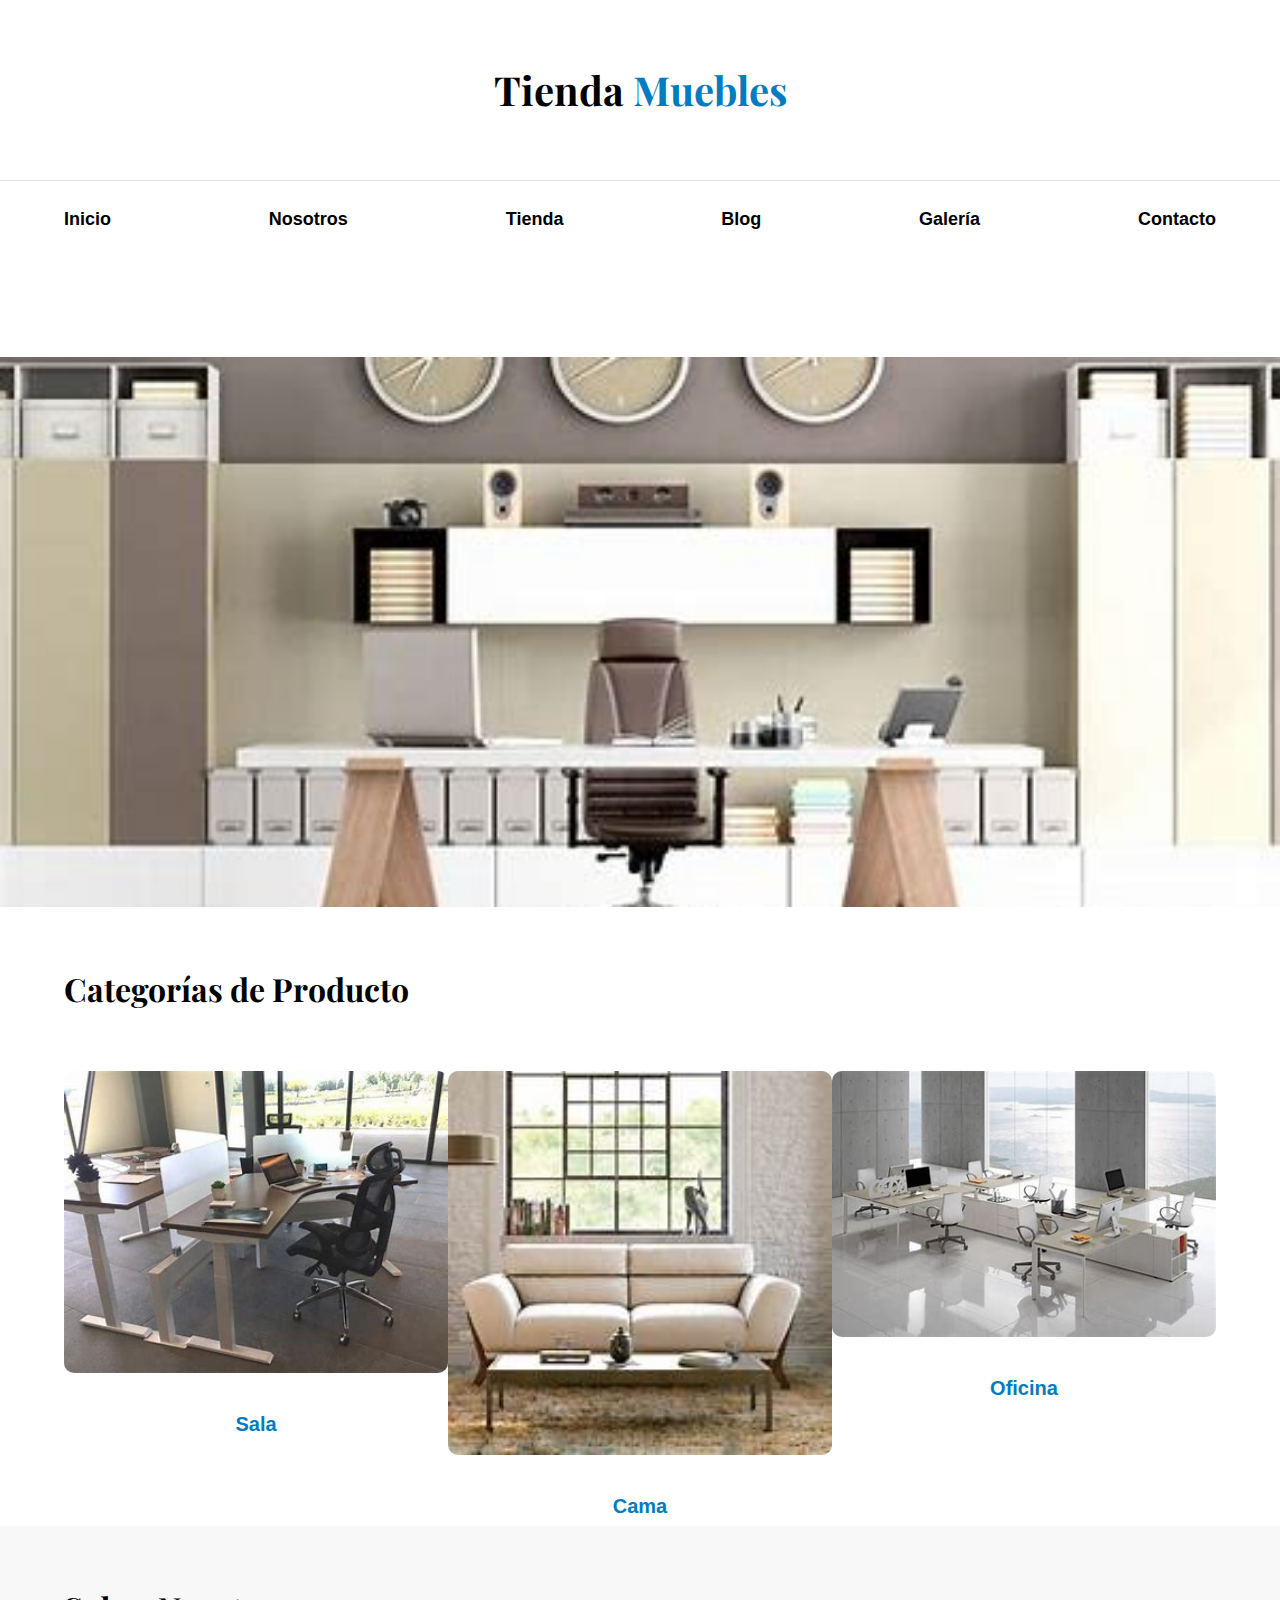
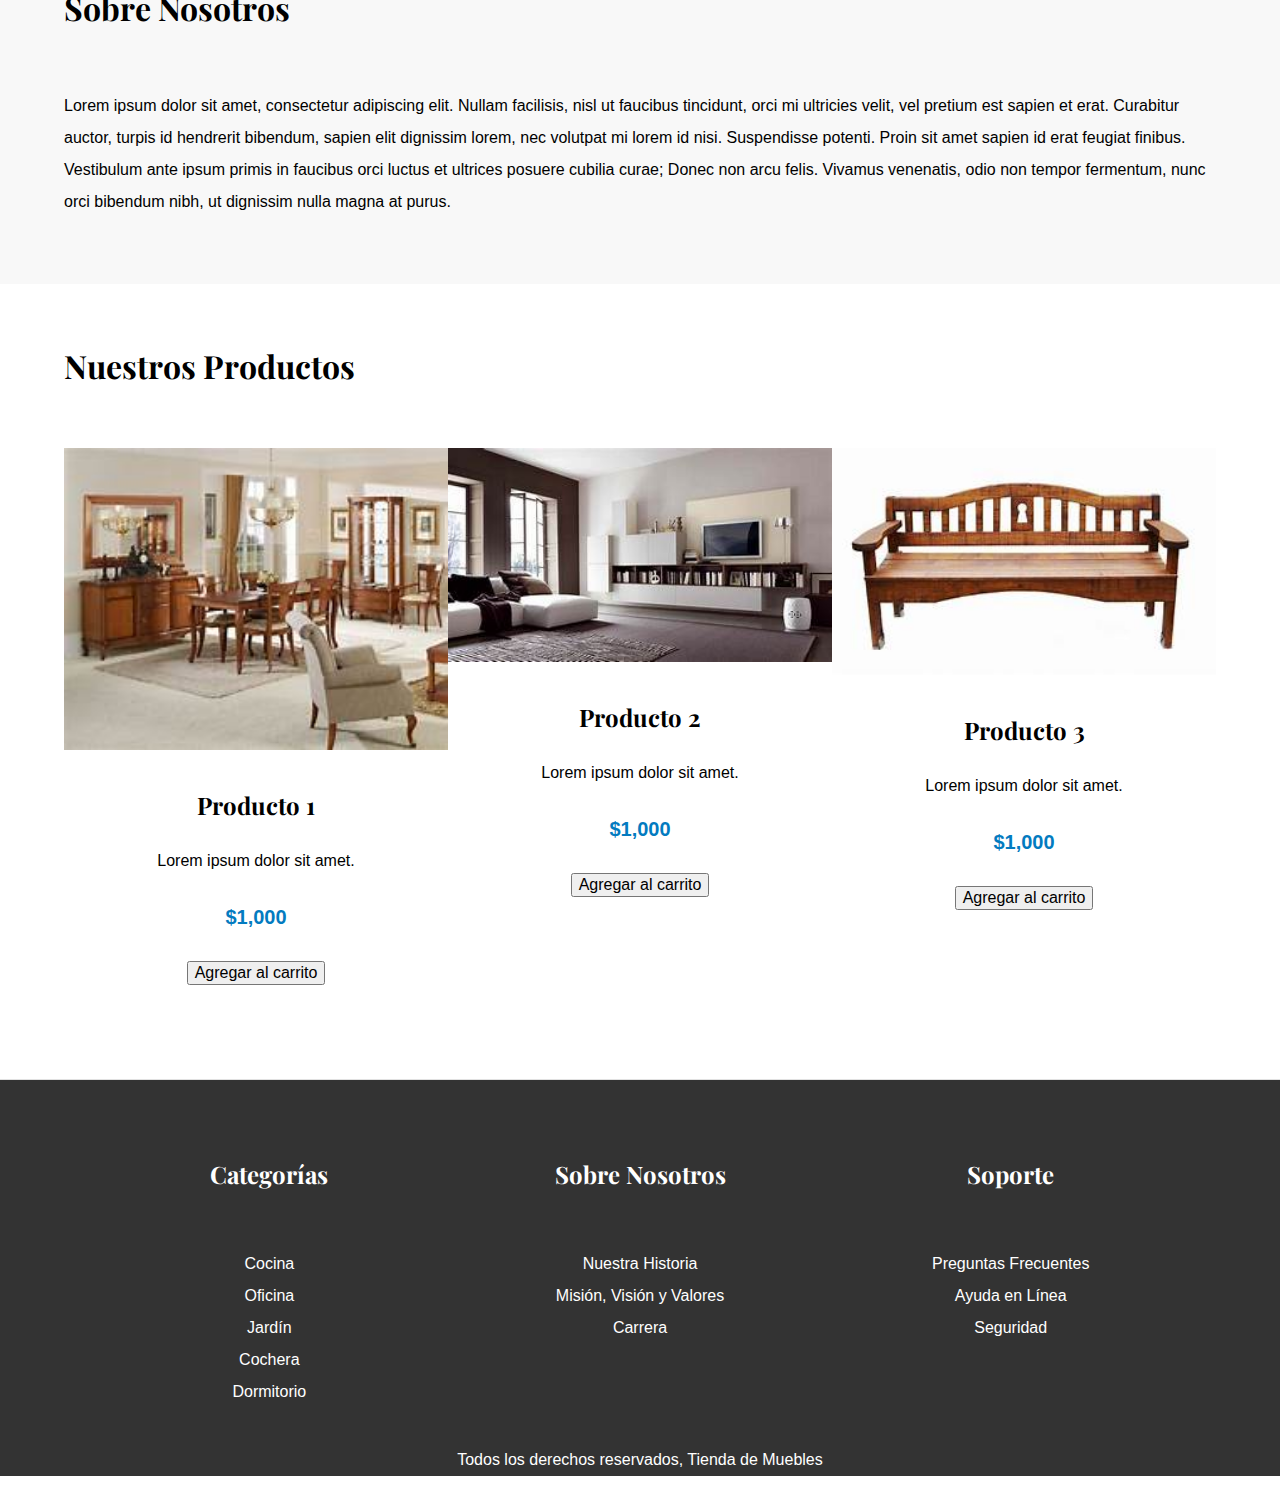
<file: index.html>
<!DOCTYPE html>
<html lang="es">
<head>
    <meta charset="UTF-8">
    <meta name="viewport" content="width=device-width, initial-scale=1.0">
    <title>Tienda de Muebles</title>
    <link rel="stylesheet" href="normalize.css">
    <link rel="preconnect" href="https://fonts.gstatic.com" crossorigin>
    <link href="https://fonts.googleapis.com/css2?family=Playfair+Display::wght@400;7wght@700&family=Ralewa00;900&display=swap" rel="stylesheet">
    <link rel="stylesheet" href="app.css">
</head>
<body>
    <header>
        <h1 class="nombre-sitio">Tienda <span>Muebles</span></h1>
    </header>

    <div class="contenedor-navegacion"> 
        <nav class="nav-principal contenedor">
            <a href="inicio.html">Inicio</a>
            <a href="nosotros.html">Nosotros</a>  
            <a href="tienda.html">Tienda</a>
            <a href="blog.html">Blog</a>
            <a href="galeria.html">Galería</a> 
            <a href="contacto.html">Contacto</a>  
        </nav>
    </div>
  
     <main class="contenido-principal contenedor">
     <h2></h2>
    
    </main>

    <div class="hero"></div>

    <section class="contenedor categorias">
        <h2 class="text-center">Categorías de Producto</h2>
        <div class="listado-categorias">
            <div class="categoria">
                <img src="producto 9.jpeg" alt="Categoría Sala">
                <a href="#">Sala</a>
            </div>
            <div class="categoria">
                <img src="producto 11.jpeg" alt="Categoría Cama">
                <a href="#">Cama</a>
            </div>
            <div class="categoria">
                <img src="producto 10.jpeg" alt="Categoría Oficina">
                <a href="#">Oficina</a>
            </div>
        </div>
    </section>

    <section class="sobre-nosotros">
        <div class="contenedor sobre-nosotros-grid">
            <div class="texto-nosotros"> 
                <h2>Sobre Nosotros</h2>
                <p>Lorem ipsum dolor sit amet, consectetur adipiscing elit. Nullam facilisis, nisl ut faucibus tincidunt, orci mi ultricies velit, vel pretium est sapien et erat. Curabitur auctor, turpis id hendrerit bibendum, sapien elit dignissim lorem, nec volutpat mi lorem id nisi. Suspendisse potenti. Proin sit amet sapien id erat feugiat finibus. Vestibulum ante ipsum primis in faucibus orci luctus et ultrices posuere cubilia curae; Donec non arcu felis. Vivamus venenatis, odio non tempor fermentum, nunc orci bibendum nibh, ut dignissim nulla magna at purus.</p>

         </div>
        </div>
    </section>

    <main class="contenido-principal contenedor">
        <h2 class="text-center">Nuestros Productos</h2>
        <div class="listado-productos">
            <div class="producto">
                <img src="producto 1.jpeg" alt="Producto 1">
                <div class="texto-producto">
                    <h3>Producto 1</h3>
                    <p>Lorem ipsum dolor sit amet.</p>
                    <p class="precio">$1,000</p>
                    <button type="button">Agregar al carrito</button>
                </div>
            </div>
            <div class="producto">
                <img src="producto 2.jpeg" alt="Producto 2">
                <div class="texto-producto">
                    <h3>Producto 2</h3>
                    <p>Lorem ipsum dolor sit amet.</p>
                    <p class="precio">$1,000</p>
                    <button type="button">Agregar al carrito</button>
                </div>
            </div>
            <div class="producto">
                <img src="producto 3.jpeg" alt="Producto 3">
                <div class="texto-producto">
                    <h3>Producto 3</h3>
                    <p>Lorem ipsum dolor sit amet.</p>
                    <p class="precio">$1,000</p>
                    <button type="button">Agregar al carrito</button>
                   </main>

           <footer class="site-footer">
           <div class="grid-footer contenedor">
            <div>
                <h3>Categorías</h3>
                <nav class="nav-footer">
                    <a href="#">Cocina</a>
                    <a href="#">Oficina</a>
                    <a href="#">Jardín</a>
                    <a href="#">Cochera</a>
                    <a href="#">Dormitorio</a>
                </nav> 
            </div>
            <div>
                <h3>Sobre Nosotros</h3>
                <nav class="nav-footer">
                    <a href="#">Nuestra Historia</a>
                    <a href="#">Misión, Visión y Valores</a>
                    <a href="#">Carrera</a>
                </nav> 
            </div>
            <div>
                <h3>Soporte</h3>
                <nav class="nav-footer">
                    <a href="#">Preguntas Frecuentes</a>
                    <a href="#">Ayuda en Línea</a>
                    <a href="#">Seguridad</a>
                </nav> 
            
            
                </nav> 
            </div>
        </div>
        <p>Todos los derechos reservados, Tienda de Muebles</p>
    </footer>
</body>
</html>
</file>
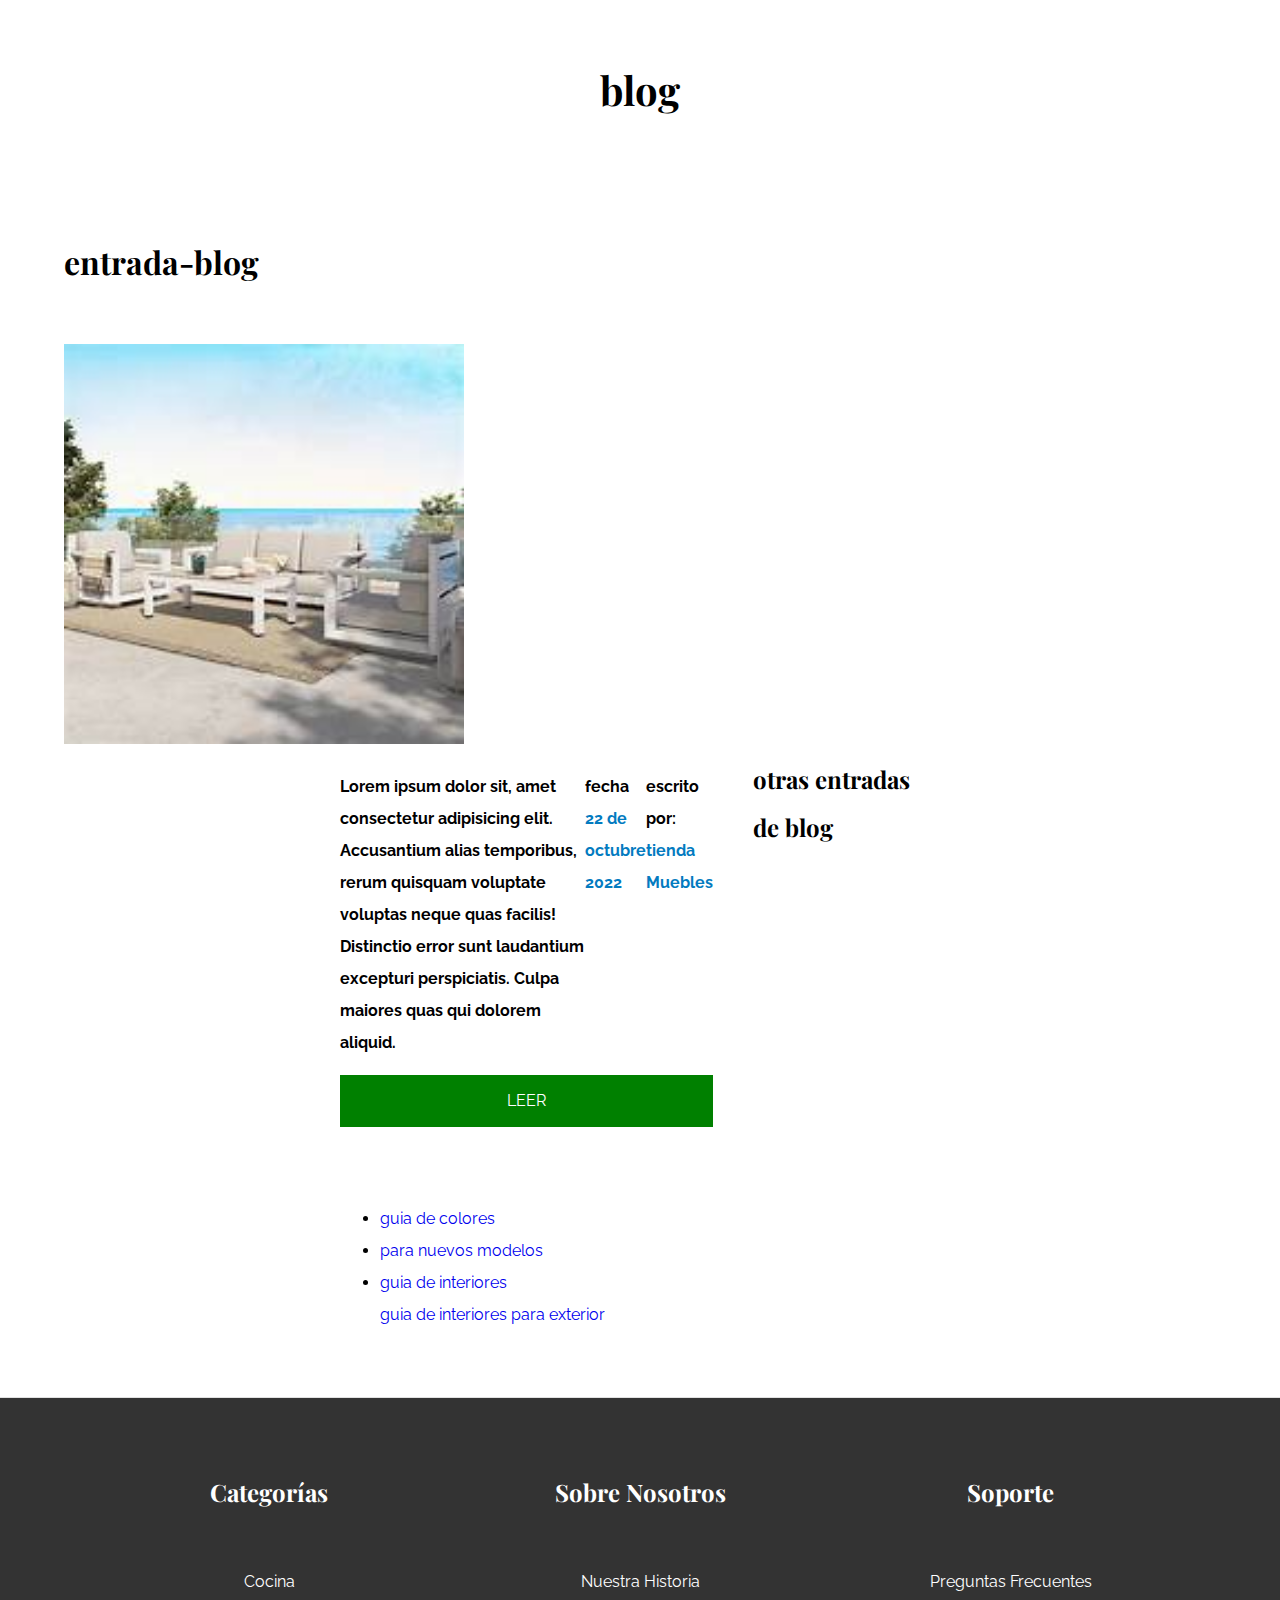
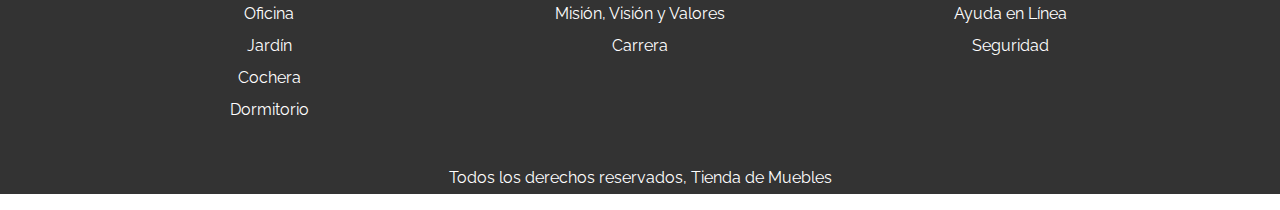
<file: blog.html>
<!DOCTYPE html>
<html lang="es">
<head>
    <meta charset="UTF-8">
    <meta name="viewport" content="width=device-width, initial-scale=1.0">
    <title>ecommerce-nosotros</title>
    <link rel="stylesheet" href="normalize.css">
    <link rel="preconnect" href="https://fonts.gstatic.com" crossorigin>
    <link href="https://fonts.googleapis.com/css2?family=Playfair+Display:wght@700&family=Raleway:wght@400;700;900&display=swap" rel="stylesheet">
    <link rel="stylesheet" href="app.css">
</head>
<body>
    <header>
        <h1 class="nombre-sitio"> blog</h1>
    </header>

     
    </section>

    <main class="contenido-principal contenedor">
        <h2 class="text-center">entrada-blog</h2>
      <img src="mueble de lujo.jpeg" alt="">
      <div class="blog">
      <section class="contenedor-blog">
     <article class="entrada">
 
     
     <div class="entrada-meta">
     
     <p>Lorem ipsum dolor sit, amet consectetur adipisicing elit. Accusantium alias temporibus, rerum quisquam voluptate voluptas neque quas facilis! Distinctio error sunt laudantium excepturi perspiciatis. Culpa maiores quas qui dolorem aliquid.</p>


     <p>fecha <span>22 de octubre 2022</span></p>
     <p>escrito por: <span>tienda Muebles</span></p>
    </div>
    
    <a href="entrada.html" class="btn max-with-300"> leer</a>

    </article>
    
     <aside>
      <h3>otras entradas de blog</h3>
     </aside>
      
     <ul>
      <li>
        <a href="entrada.html">guia de colores</a>
      </li>
      <li>
        <a href="entrada.html">para nuevos modelos</a>
    </li>
      <li>
        <a href="entrada.html">guia de interiores</a>
    </li>
    
    </li>  
    <a href="entrada.html">guia de interiores para exterior</a>
    </li>

</ul>
    
    </section>
        </main>


           <footer class="site-footer">
           <div class="grid-footer contenedor">
            <div>
                <h3>Categorías</h3>
                <nav class="nav-footer">
                    <a href="#">Cocina</a>
                    <a href="#">Oficina</a>
                    <a href="#">Jardín</a>
                    <a href="#">Cochera</a>
                    <a href="#">Dormitorio</a>
                </nav> 
            </div>
            <div>
             
              
              
              
                <h3>Sobre Nosotros</h3>
                <nav class="nav-footer">
                    <a href="#">Nuestra Historia</a>
                    <a href="#">Misión, Visión y Valores</a>
                    <a href="#">Carrera</a>
                </nav> 
            </div>
            <div>
                <h3>Soporte</h3>
                <nav class="nav-footer">
                    <a href="#">Preguntas Frecuentes</a>
                    <a href="#">Ayuda en Línea</a>
                    <a href="#">Seguridad</a>
                </nav> 
            </div>
        </div>
        <p>Todos los derechos reservados, Tienda de Muebles</p>
    </footer>
</body>
</html>
</file>
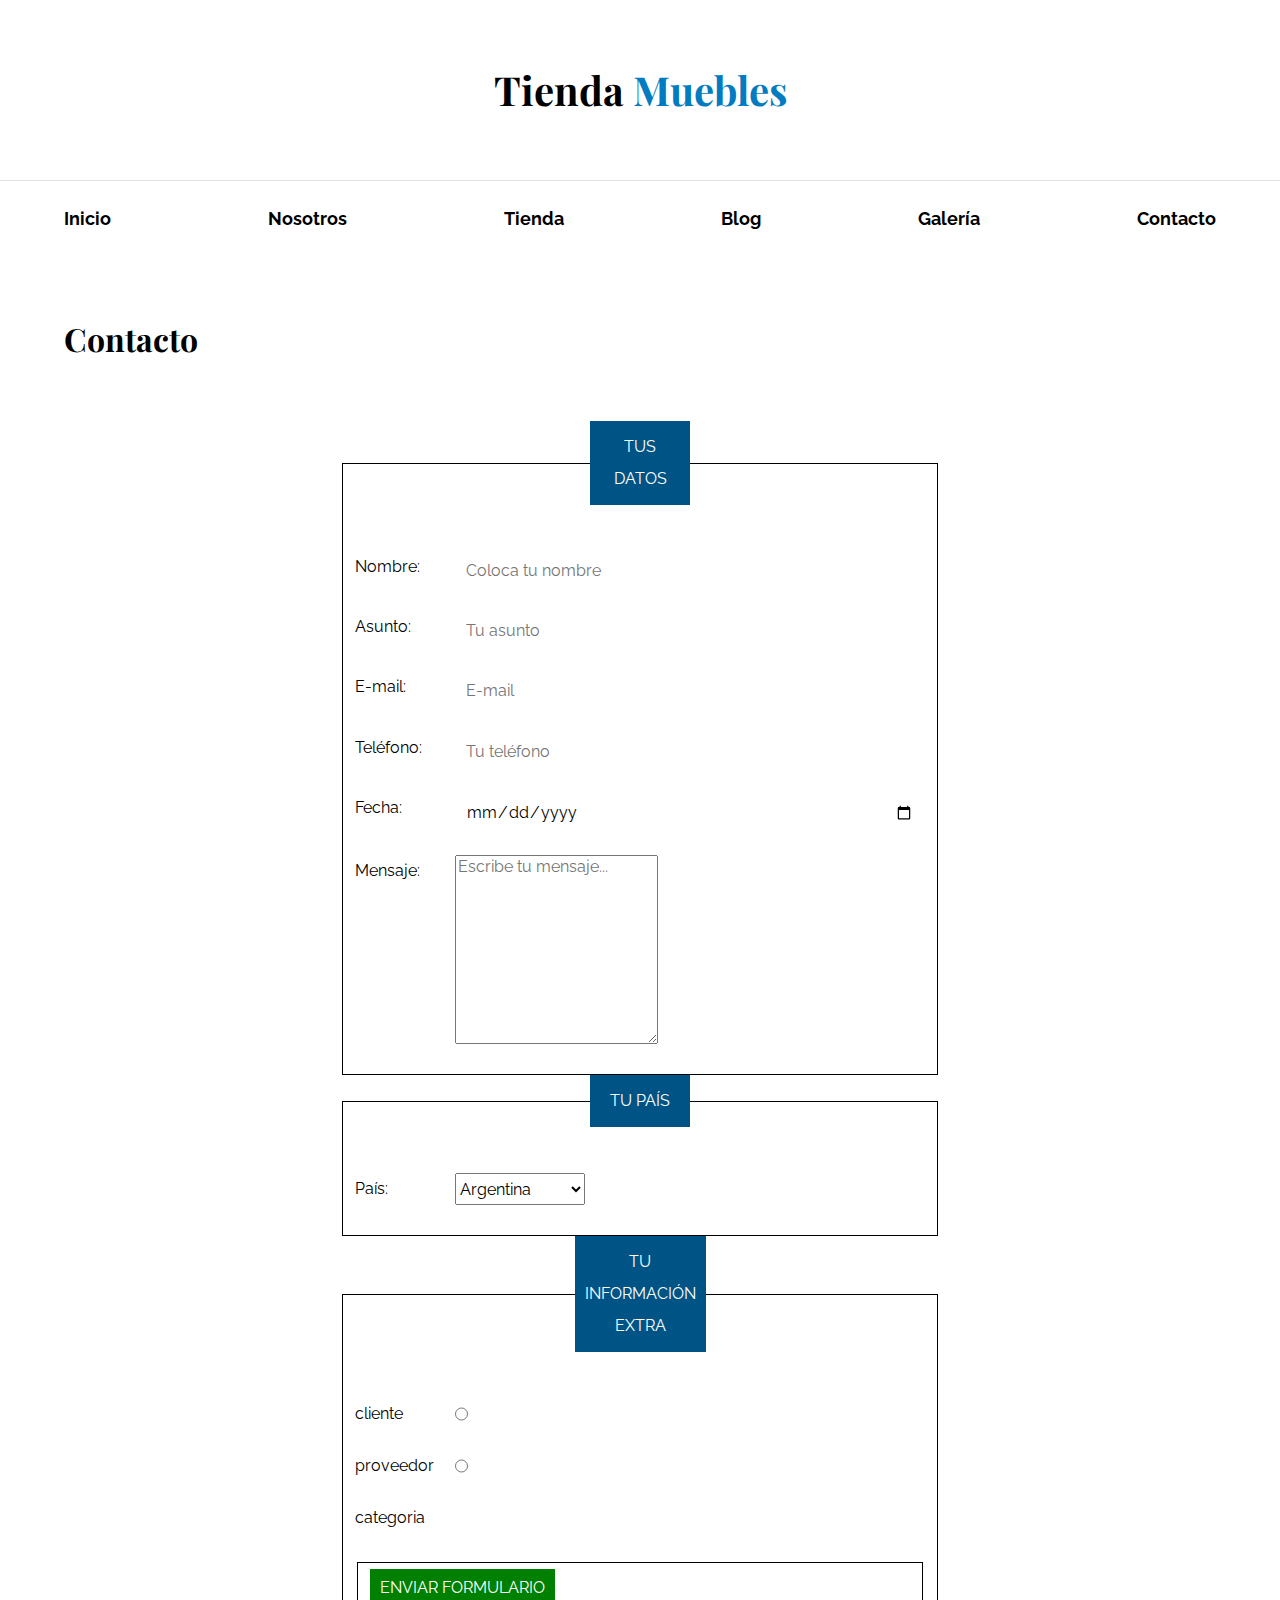
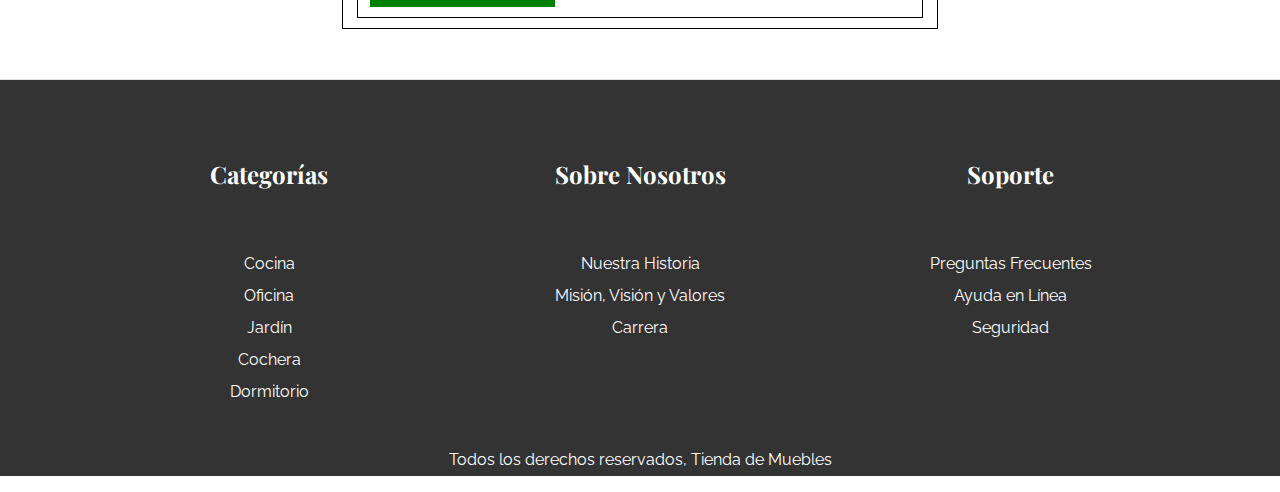
<file: contacto.html>
<!DOCTYPE html>
<html lang="es">
<head>
    <meta charset="UTF-8">
    <meta name="viewport" content="width=device-width, initial-scale=1.0">
    <title>Tienda de Muebles</title>
    <link rel="stylesheet" href="normalize.css">
    <link rel="preconnect" href="https://fonts.gstatic.com" crossorigin>
    <link href="https://fonts.googleapis.com/css2?family=Playfair+Display:wght@700&family=Raleway:wght@400;700;900&display=swap" rel="stylesheet">
    <link rel="stylesheet" href="app.css">
</head>
<body>
    <header>
        <h1 class="nombre-sitio">Tienda <span>Muebles</span></h1>
    </header>

    <div class="contenedor-navegacion"> 
        <nav class="nav-principal contenedor">
            <a href="inicio.html">Inicio</a>
            <a href="nosotros.html">Nosotros</a>  
            <a href="tienda.html">Tienda</a>
            <a href="blog.html">Blog</a>
            <a href="galeria.html">Galería</a> 
            <a href="contacto.html">Contacto</a>  
        </nav>
    </div>
  
    <main class="contenido-principal contenedor">
    <h2 class="text-center">Contacto</h2>
    <form class="formulario">
      <fieldset>
        <legend>Tus datos</legend>
  
        <div class="campo">
          <label for="nombre">Nombre:</label>
          <input class="input" id="nombre" type="text" placeholder="Coloca tu nombre" required>
        </div>
  
        <div class="campo">
          <label for="asunto">Asunto:</label>
          <input id="asunto" type="text" placeholder="Tu asunto" required>
        </div>
  
        <div class="campo">
          <label for="email">E-mail:</label>
          <input id="email" type="email" placeholder="E-mail">
        </div>
  
        <div class="campo">
          <label for="telefono">Teléfono:</label>
          <input id="telefono" type="tel" placeholder="Tu teléfono">
        </div>
  
        <div class="campo">
          <label for="fecha">Fecha:</label>
          <input id="fecha" type="date">
        </div>
  
        <div class="campo">
          <label for="mensaje">Mensaje:</label>
          <textarea id="mensaje" rows="10" cols="20" placeholder="Escribe tu mensaje..."></textarea>
        </div>
      </fieldset>
  
      <fieldset>
        <legend>Tu país</legend>
        <div class="campo">
          <label for="pais">País:</label>
          <select id="pais">
            <option disabled>-- Selección --</option>
            <option>México</option>
            <option>Uruguay</option>
            <option selected>Argentina</option>
            <option>España</option>
            <option>Colombia</option>
            <option>Perú</option>
            <option>Chile</option>
          </select>
        </div>
      </fieldset>
  
      <fieldset>
        <legend>Tu información extra</legend>
        <div class="campo">
      <label for="cliente">cliente</label>
     <input id="cliente"  type="radio" name="tipo">
        </div>
      
        <div class="campo">
            <label for="proveedor">proveedor</label>
           <input id="proveedor"  type="radio" name="tipo">
              </div>
     
     <div class="campo">

     <label for="categoria">categoria</label>
     <input list="categorias"  name="categoria">
     <datalist id="categoria">
     <option value="cocina">
     <option value="exterior">
     <option value="recamaras">
     <option value="oficina">
    <option value="television">
    </datalist>
     </div>
      <fieldset>
      <input class="btn" type="submit" 
      value="enviar formulario">
    </form>
    </main>
  

    <footer class="site-footer">
        <div class="grid-footer contenedor">
         <div>
             <h3>Categorías</h3>
             <nav class="nav-footer">
                 <a href="#">Cocina</a>
                 <a href="#">Oficina</a>
                 <a href="#">Jardín</a>
                 <a href="#">Cochera</a>
                 <a href="#">Dormitorio</a>
             </nav> 
         </div>
         <div>
          
           
           
           
             <h3>Sobre Nosotros</h3>
             <nav class="nav-footer">
                 <a href="#">Nuestra Historia</a>
                 <a href="#">Misión, Visión y Valores</a>
                 <a href="#">Carrera</a>
             </nav> 
         </div>
         <div>
             <h3>Soporte</h3>
             <nav class="nav-footer">
                 <a href="#">Preguntas Frecuentes</a>
                 <a href="#">Ayuda en Línea</a>
                 <a href="#">Seguridad</a>
             </nav> 
         </div>
     </div>
     <p>Todos los derechos reservados, Tienda de Muebles</p>
 </footer>
</body>
</html>
</file>
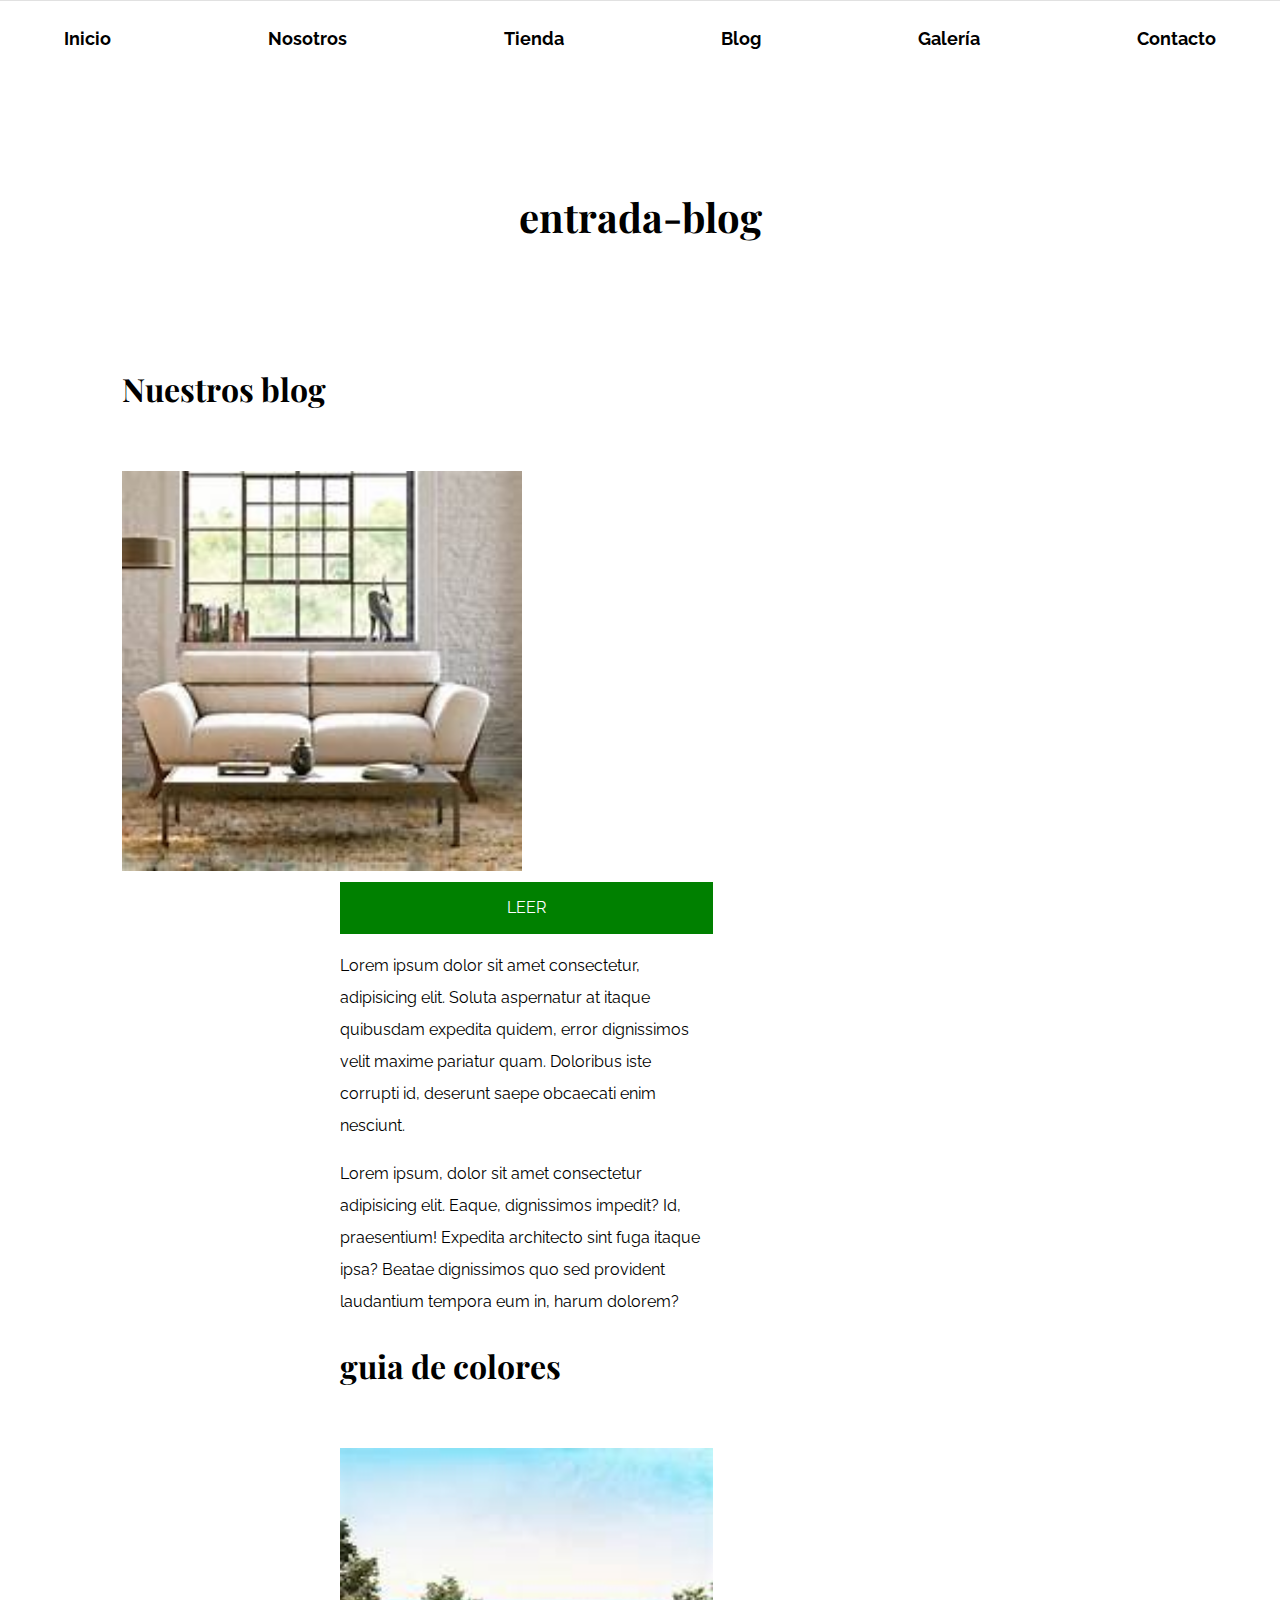
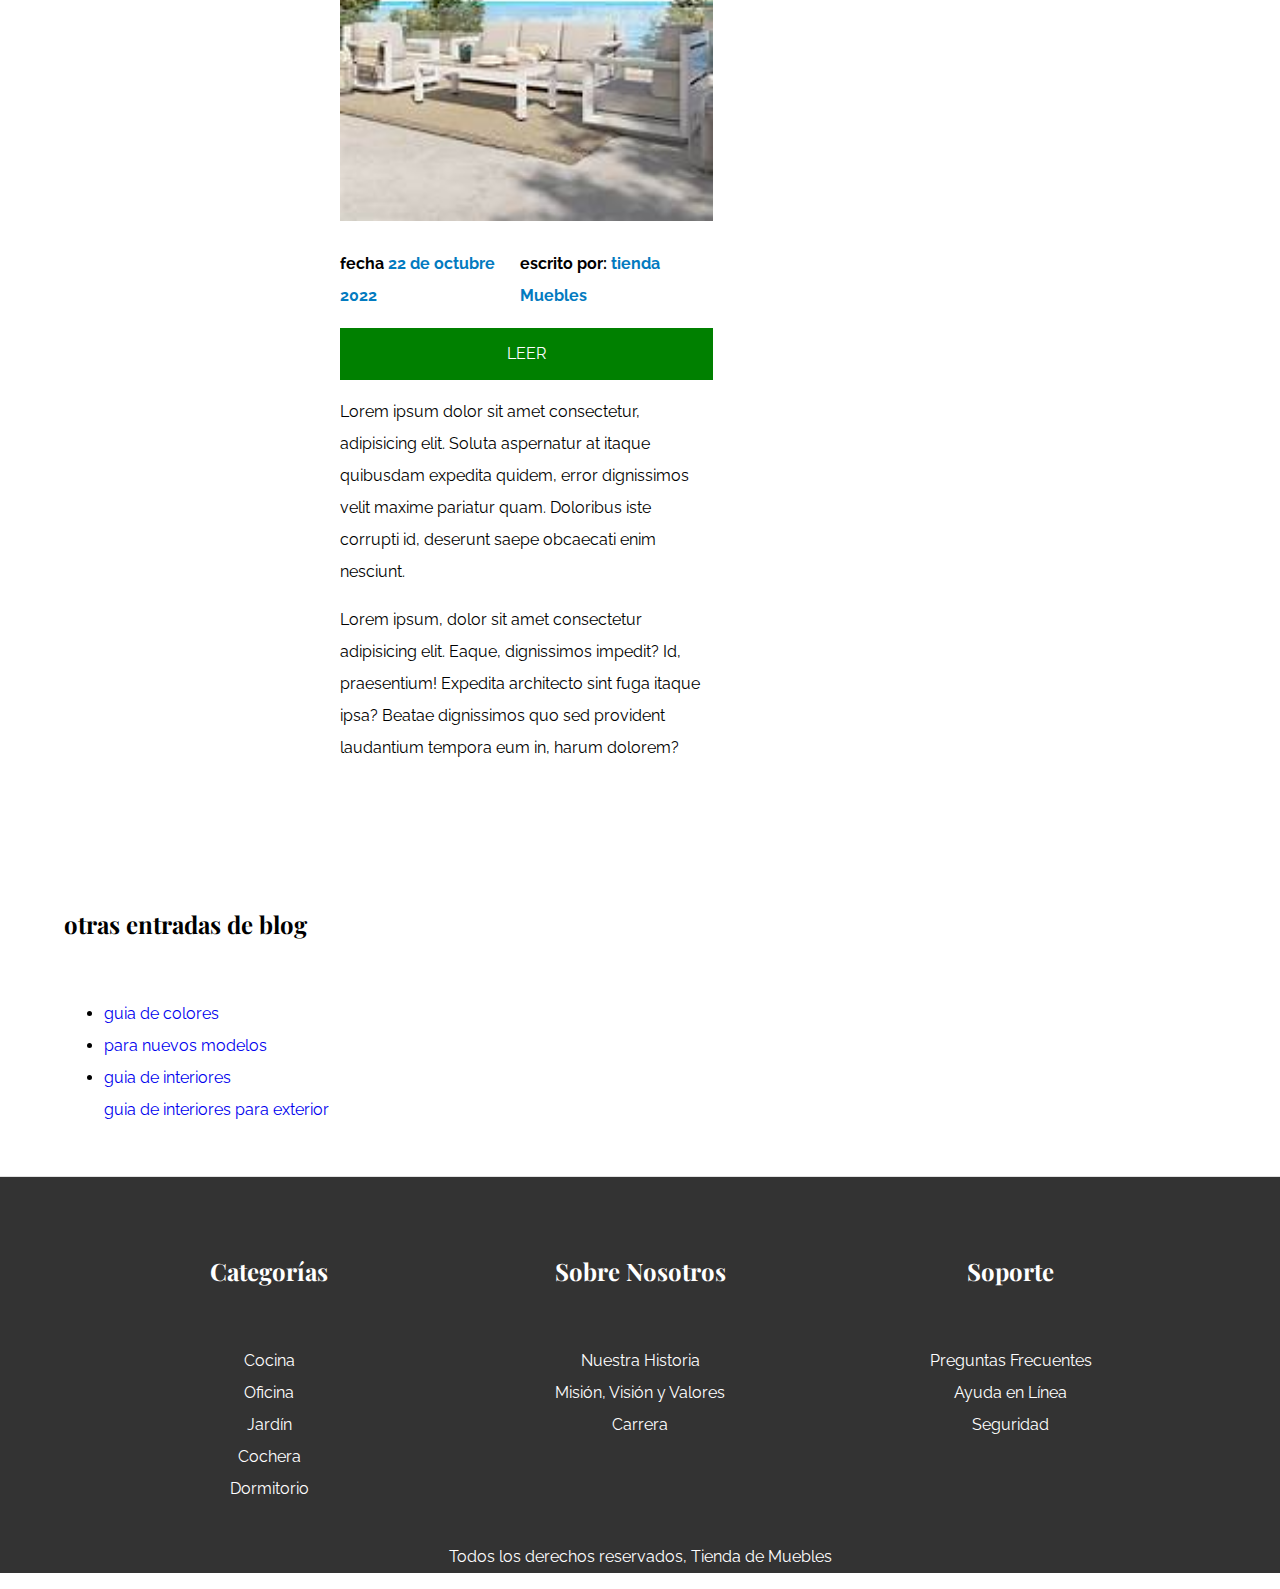
<file: entrada.html>
<!DOCTYPE html>
<html lang="es">
<head>
    <meta charset="UTF-8">
    <meta name="viewport" content="width=device-width, initial-scale=1.0">
    <title>ecommerce-nosotros</title>
    <link rel="stylesheet" href="normalize.css">
    <link rel="preconnect" href="https://fonts.gstatic.com" crossorigin>
    <link href="https://fonts.googleapis.com/css2?family=Playfair+Display:wght@700&family=Raleway:wght@400;700;900&display=swap" rel="stylesheet">
    <link rel="stylesheet" href="app.css">
</head>
<body>
      <div class="contenedor-navegacion"> 
        <nav class="nav-principal contenedor">
            <a href="inicio.html">Inicio</a>
            <a href="nosotros.html">Nosotros</a>  
            <a href="tienda.html">Tienda</a>
            <a href="blog.html">Blog</a>
            <a href="galeria.html">Galería</a> 
            <a href="contacto.html">Contacto</a>  
        </nav>
    </div>
  
     <main class="contenido-principal contenedor">
     <h2></h2>
     
     <header>
        <h1 class="nombre-sitio"> entrada-blog</h1>
    </header>
   
     
    <main class="contenido-principal contenedor">
        <h2 class="text-center">Nuestros blog</h2>
      <img src="producto 11.jpeg" alt="">
      <div class="blog">
      <section class="contenedor-blog">
     <article class="entrada">
     
    <a href="entrada.html" class="btn max-with-300"> leer</a>

    <div class="entrada-blog">
    <p>Lorem ipsum dolor sit amet consectetur, adipisicing elit. Soluta aspernatur at itaque quibusdam expedita quidem, error dignissimos velit maxime pariatur quam. Doloribus iste corrupti id, deserunt saepe obcaecati enim nesciunt.</p>
   <p>Lorem ipsum, dolor sit amet consectetur adipisicing elit. Eaque, dignissimos impedit? Id, praesentium! Expedita architecto sint fuga itaque ipsa? Beatae dignissimos quo sed provident laudantium tempora eum in, harum dolorem?</p>
   </div>


    
     <article class="entrada">
        <h2>guia de colores</h2>
    
     <div class="imagen">
     <img src="mueble de lujo.jpeg" alt="imagen blog">
    </div>
     
     <div class="entrada-meta">
     
     <p>fecha <span>22 de octubre 2022</span></p>
     <p>escrito por: <span>tienda Muebles</span></p>
    </div>
    
    <a href="entrada.html" class="btn max-with-300"> leer</a>

     <div class="entrada-blog">
     <p>Lorem ipsum dolor sit amet consectetur, adipisicing elit. Soluta aspernatur at itaque quibusdam expedita quidem, error dignissimos velit maxime pariatur quam. Doloribus iste corrupti id, deserunt saepe obcaecati enim nesciunt.</p>
    <p>Lorem ipsum, dolor sit amet consectetur adipisicing elit. Eaque, dignissimos impedit? Id, praesentium! Expedita architecto sint fuga itaque ipsa? Beatae dignissimos quo sed provident laudantium tempora eum in, harum dolorem?</p>
    </div>
     



    </main>

     
    </section>


    </article>
    
     <aside>
      <h3>otras entradas de blog</h3>
     </aside>
      
     <ul>
      <li>
        <a href="entrada.html">guia de colores</a>
      </li>
      <li>
        <a href="entrada.html">para nuevos modelos</a>
    </li>
      <li>
        <a href="entrada.html">guia de interiores</a>
    </li>
    
    </li>  
    <a href="entrada.html">guia de interiores para exterior</a>
    </li>

</ul>
    
    </section>
        </main>


           <footer class="site-footer">
           <div class="grid-footer contenedor">
            <div>
                <h3>Categorías</h3>
                <nav class="nav-footer">
                    <a href="#">Cocina</a>
                    <a href="#">Oficina</a>
                    <a href="#">Jardín</a>
                    <a href="#">Cochera</a>
                    <a href="#">Dormitorio</a>
                </nav> 
            </div>
            <div>
             
              
              
              
                <h3>Sobre Nosotros</h3>
                <nav class="nav-footer">
                    <a href="#">Nuestra Historia</a>
                    <a href="#">Misión, Visión y Valores</a>
                    <a href="#">Carrera</a>
                </nav> 
            </div>
            <div>
                <h3>Soporte</h3>
                <nav class="nav-footer">
                    <a href="#">Preguntas Frecuentes</a>
                    <a href="#">Ayuda en Línea</a>
                    <a href="#">Seguridad</a>
                </nav> 
            </div>
        </div>
        <p>Todos los derechos reservados, Tienda de Muebles</p>
    </footer>
</body>
</html>
</file>
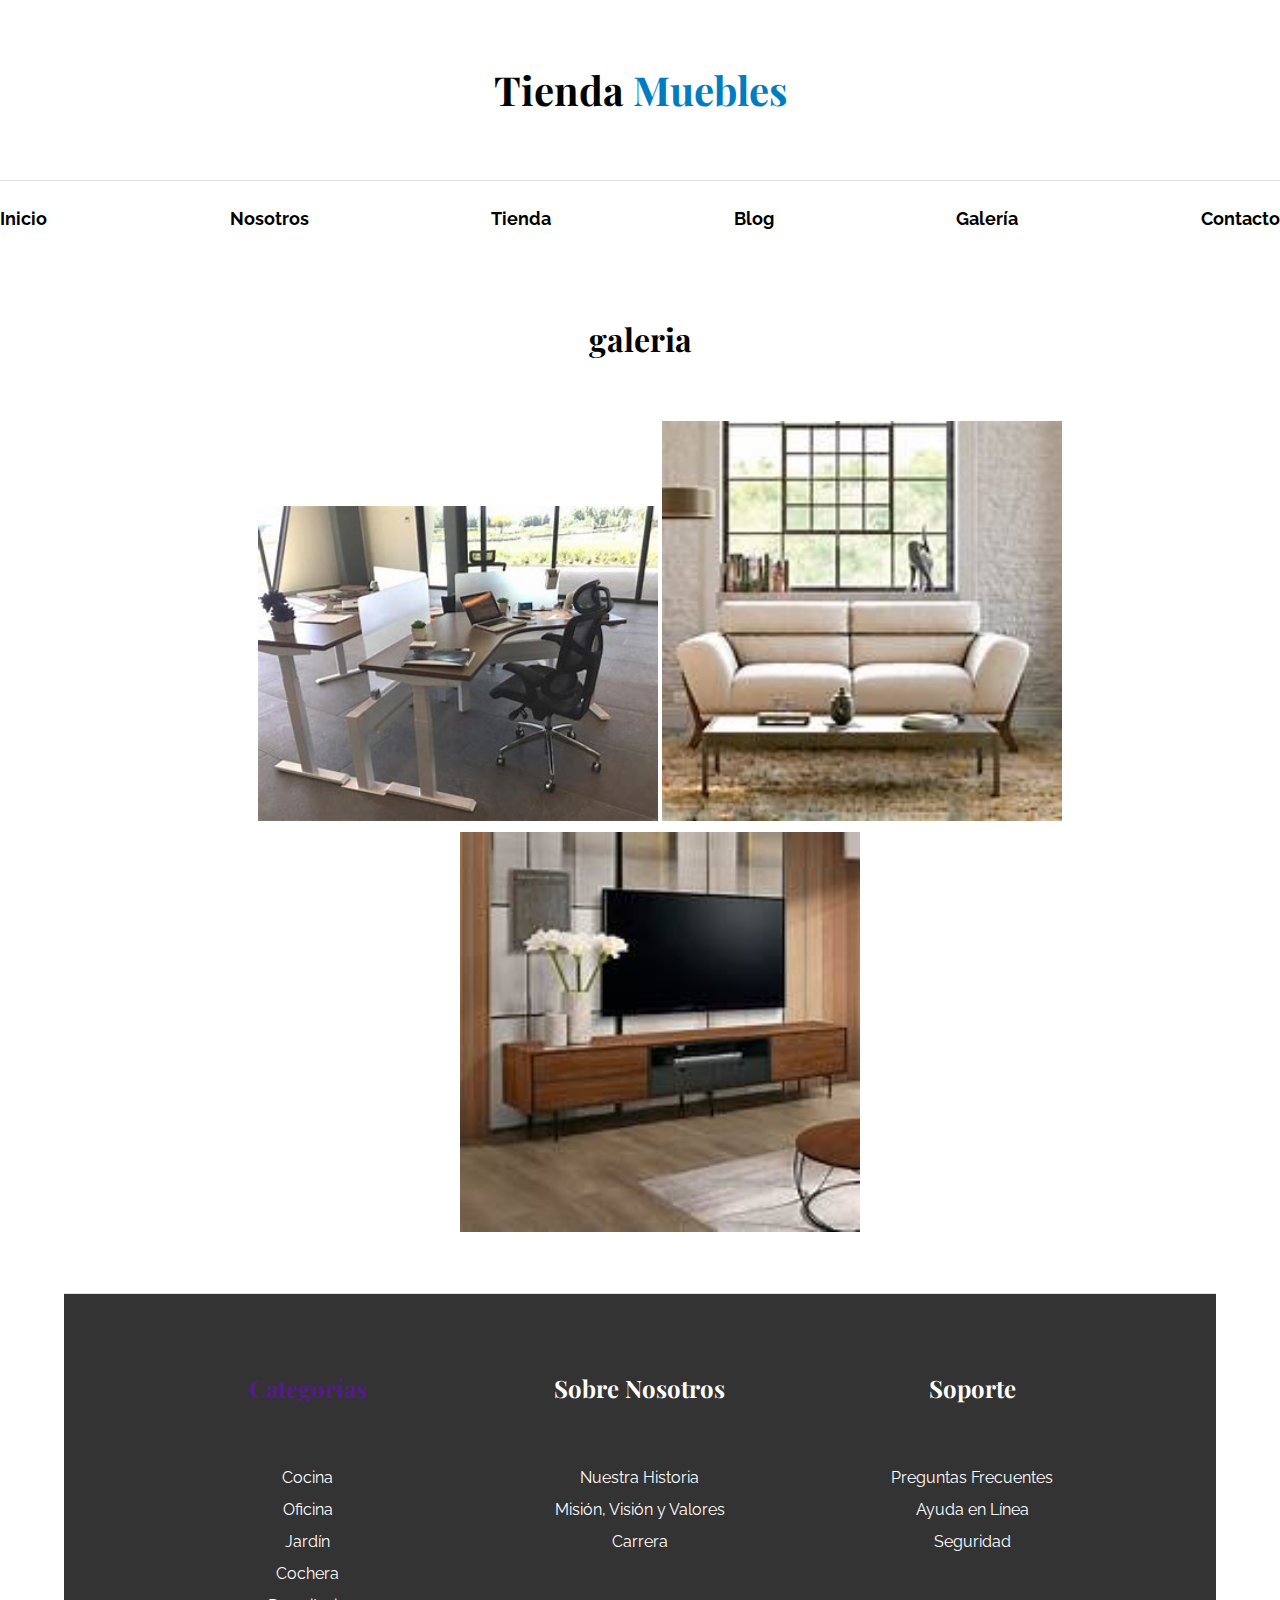
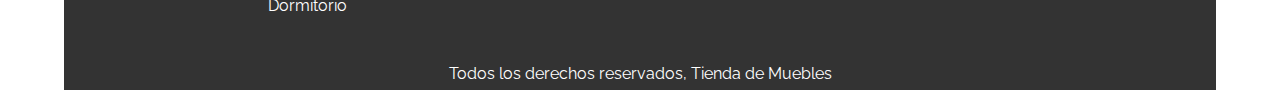
<file: galeria.html>
<!DOCTYPE html>
<html lang="es">
<head>
    <meta charset="UTF-8">
    <meta name="viewport" content="width=device-width, initial-scale=1.0">
    <title>ecommerce-nosotros</title>
    <link rel="stylesheet" href="normalize.css">
    <link rel="preconnect" href="https://fonts.gstatic.com" crossorigin>
    <link href="https://fonts.googleapis.com/css2?family=Playfair+Display:wght@700&family=Raleway:wght@400;700;900&display=swap" rel="stylesheet">
    <link rel="stylesheet" href="app.css">
</head>
<body>
    <header>
        <h1 class="nombre-sitio">Tienda <span>Muebles</span></h1>
    </header>

    <div class="contenedor-navegacion"> 
        <nav class="nav-principal">
            <a href="inicio.html">Inicio</a>
            <a href="nosotros.html">Nosotros</a>  
            <a href="tienda.html">Tienda</a>
            <a href="blog.html">Blog</a>
            <a href="galeria.html">Galería</a> 
            <a href="contacto.html">Contacto</a>  
        </nav>
    </div>
    
 
    <main class="contenido-principal contenedor" style="text-align: center;">
        <h2 class="text-center">galeria</h2>
      
         <ul>
        </li>
     <a href=""

        <img src="producto 1.jpeg" alt="imagen requerida">

         </a>
        </li>
         


    </li>
    <a href="">

   <img src="producto 9.jpeg" alt="imagen requerida">

    </a>
   </li> 
    

</li>
<a href="">

<img src="producto 11.jpeg" alt="imagen requerida">

</a>
</li>

</li>
<a href="">

<img src="producto 5.jpeg" alt="imagen requerida">

</ul>
  
           <footer class="site-footer">
           <div class="grid-footer contenedor">
            <div>
                <h3>Categorías</h3>
                <nav class="nav-footer">
                    <a href="#">Cocina</a>
                    <a href="#">Oficina</a>
                    <a href="#">Jardín</a>
                    <a href="#">Cochera</a>
                    <a href="#">Dormitorio</a>
                </nav> 
            </div>
            <div>
             
              
              
              
                <h3>Sobre Nosotros</h3>
                <nav class="nav-footer">
                    <a href="#">Nuestra Historia</a>
                    <a href="#">Misión, Visión y Valores</a>
                    <a href="#">Carrera</a>
                </nav> 
            </div>
            <div>
                <h3>Soporte</h3>
                <nav class="nav-footer">
                    <a href="#">Preguntas Frecuentes</a>
                    <a href="#">Ayuda en Línea</a>
                    <a href="#">Seguridad</a>
                </nav> 
            </div>
        </div>
        <p>Todos los derechos reservados, Tienda de Muebles</p>
    </footer>
</body>
</html>
</file>
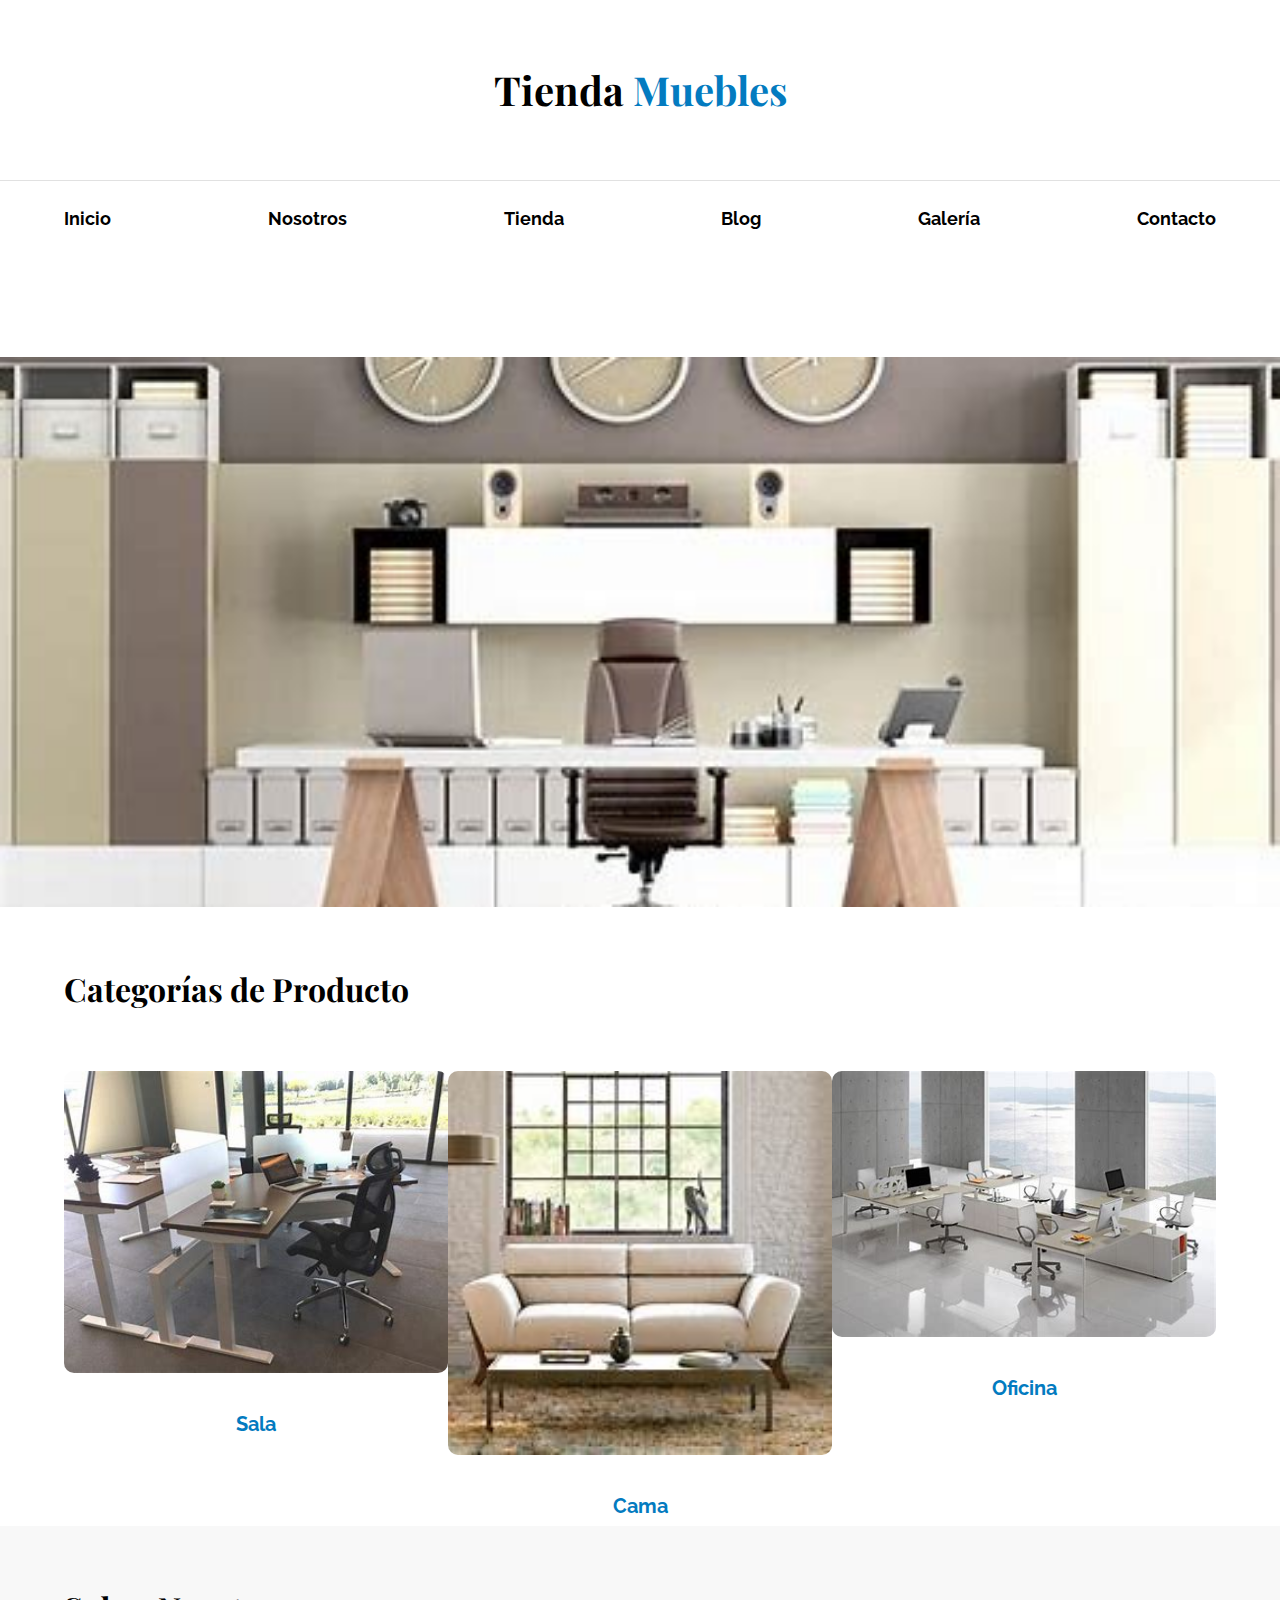
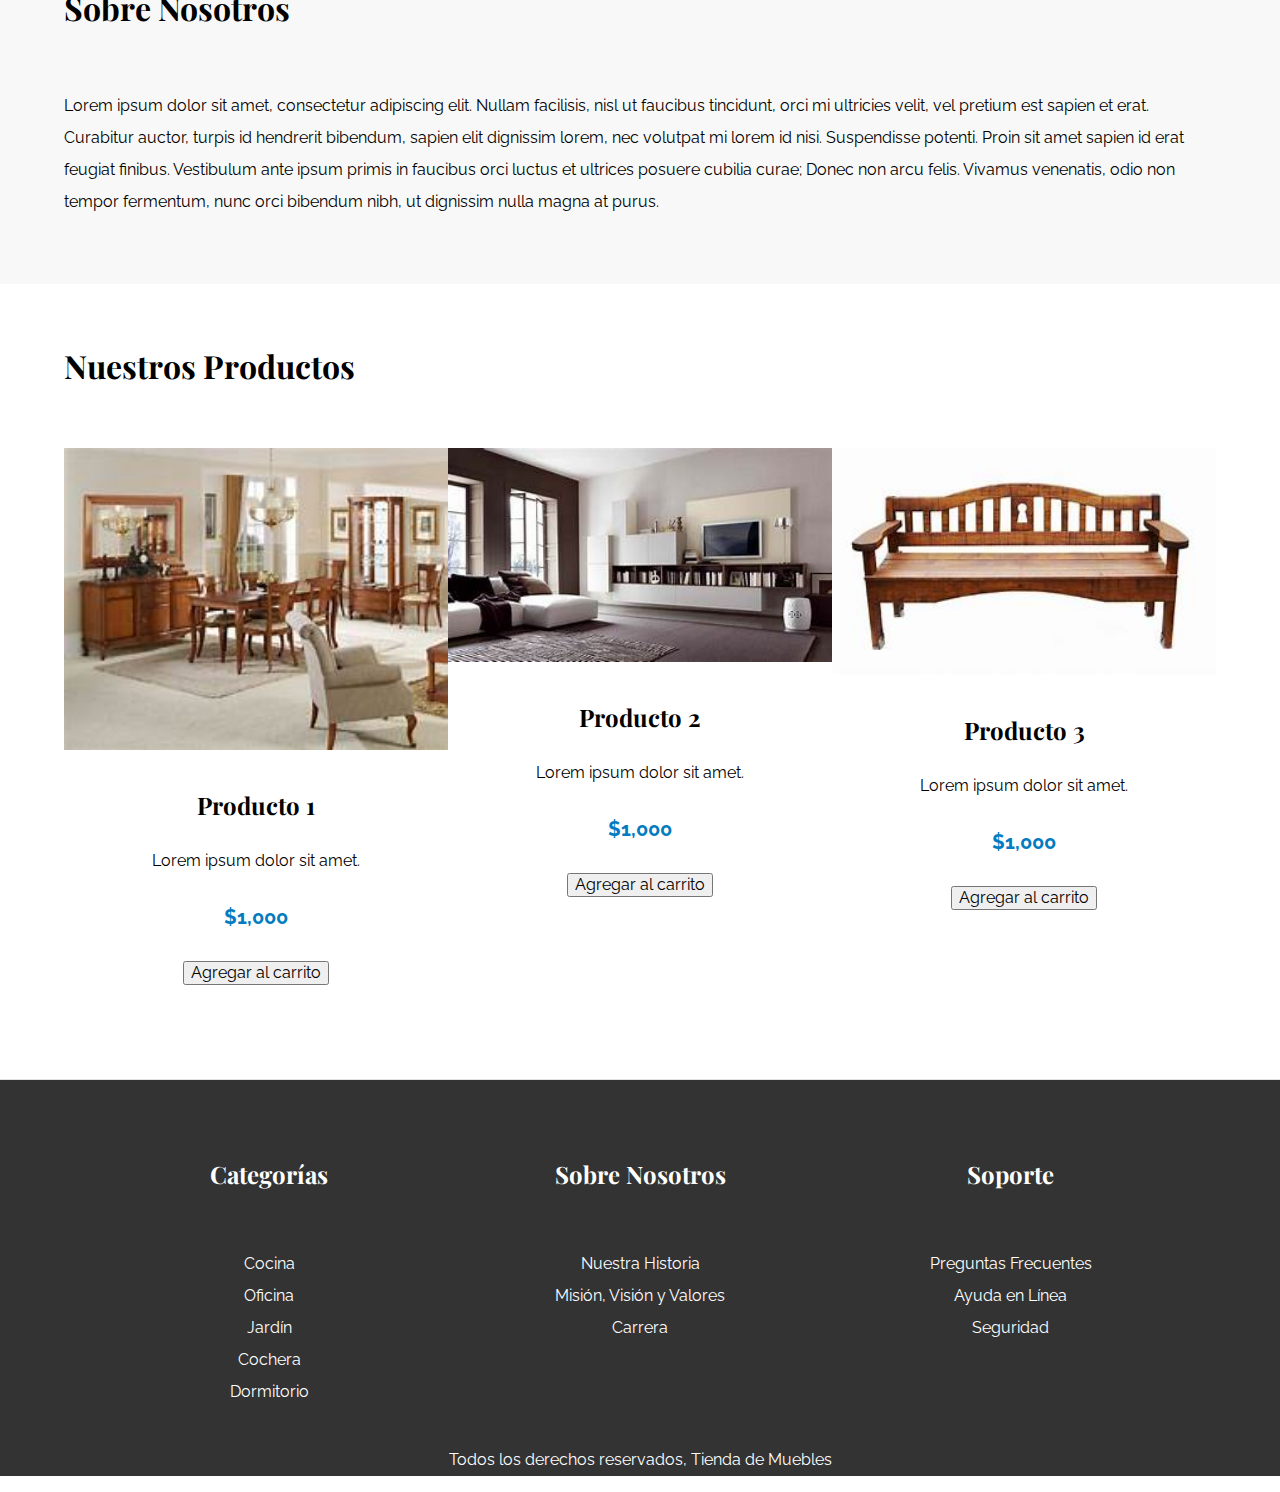
<file: inicio.html>
<!DOCTYPE html>
<html lang="es">
<head>
    <meta charset="UTF-8">
    <meta name="viewport" content="width=device-width, initial-scale=1.0">
    <title>Tienda de Muebles</title>
    <link rel="stylesheet" href="normalize.css">
    <link rel="preconnect" href="https://fonts.gstatic.com" crossorigin>
    <link href="https://fonts.googleapis.com/css2?family=Playfair+Display:wght@700&family=Raleway:wght@400;700;900&display=swap" rel="stylesheet">
    <link rel="stylesheet" href="app.css">
</head>
<body>
    <header>
        <h1 class="nombre-sitio">Tienda <span>Muebles</span></h1>
    </header>

    <div class="contenedor-navegacion"> 
        <nav class="nav-principal contenedor">
            <a href="inicio.html">Inicio</a>
            <a href="nosotros.html">Nosotros</a>  
            <a href="tienda.html">Tienda</a>
            <a href="blog.html">Blog</a>
            <a href="galeria.html">Galería</a> 
            <a href="contacto.html">Contacto</a>  
        </nav>
    </div>
  
     <main class="contenido-principal contenedor">
     <h2></h2>
    
    </main>

    <div class="hero"></div>

    <section class="contenedor categorias">
        <h2 class="text-center">Categorías de Producto</h2>
        <div class="listado-categorias">
            <div class="categoria">
                <img src="producto 9.jpeg" alt="Categoría Sala">
                <a href="#">Sala</a>
            </div>
            <div class="categoria">
                <img src="producto 11.jpeg" alt="Categoría Cama">
                <a href="#">Cama</a>
            </div>
            <div class="categoria">
                <img src="producto 10.jpeg" alt="Categoría Oficina">
                <a href="#">Oficina</a>
            </div>
        </div>
    </section>

    <section class="sobre-nosotros">
        <div class="contenedor sobre-nosotros-grid">
            <div class="texto-nosotros"> 
                <h2>Sobre Nosotros</h2>
                <p>Lorem ipsum dolor sit amet, consectetur adipiscing elit. Nullam facilisis, nisl ut faucibus tincidunt, orci mi ultricies velit, vel pretium est sapien et erat. Curabitur auctor, turpis id hendrerit bibendum, sapien elit dignissim lorem, nec volutpat mi lorem id nisi. Suspendisse potenti. Proin sit amet sapien id erat feugiat finibus. Vestibulum ante ipsum primis in faucibus orci luctus et ultrices posuere cubilia curae; Donec non arcu felis. Vivamus venenatis, odio non tempor fermentum, nunc orci bibendum nibh, ut dignissim nulla magna at purus.</p>

         </div>
        </div>
    </section>

    <main class="contenido-principal contenedor">
        <h2 class="text-center">Nuestros Productos</h2>
        <div class="listado-productos">
            <div class="producto">
                <img src="producto 1.jpeg" alt="Producto 1">
                <div class="texto-producto">
                    <h3>Producto 1</h3>
                    <p>Lorem ipsum dolor sit amet.</p>
                    <p class="precio">$1,000</p>
                    <button type="button">Agregar al carrito</button>
                </div>
            </div>
            <div class="producto">
                <img src="producto 2.jpeg" alt="Producto 2">
                <div class="texto-producto">
                    <h3>Producto 2</h3>
                    <p>Lorem ipsum dolor sit amet.</p>
                    <p class="precio">$1,000</p>
                    <button type="button">Agregar al carrito</button>
                </div>
            </div>
            <div class="producto">
                <img src="producto 3.jpeg" alt="Producto 3">
                <div class="texto-producto">
                    <h3>Producto 3</h3>
                    <p>Lorem ipsum dolor sit amet.</p>
                    <p class="precio">$1,000</p>
                    <button type="button">Agregar al carrito</button>
                   </main>

           <footer class="site-footer">
           <div class="grid-footer contenedor">
            <div>
                <h3>Categorías</h3>
                <nav class="nav-footer">
                    <a href="#">Cocina</a>
                    <a href="#">Oficina</a>
                    <a href="#">Jardín</a>
                    <a href="#">Cochera</a>
                    <a href="#">Dormitorio</a>
                </nav> 
            </div>
            <div>
                <h3>Sobre Nosotros</h3>
                <nav class="nav-footer">
                    <a href="#">Nuestra Historia</a>
                    <a href="#">Misión, Visión y Valores</a>
                    <a href="#">Carrera</a>
                </nav> 
            </div>
            <div>
                <h3>Soporte</h3>
                <nav class="nav-footer">
                    <a href="#">Preguntas Frecuentes</a>
                    <a href="#">Ayuda en Línea</a>
                    <a href="#">Seguridad</a>
                </nav> 
            </div>
        </div>
        <p>Todos los derechos reservados, Tienda de Muebles</p>
    </footer>
</body>
</html>
</file>
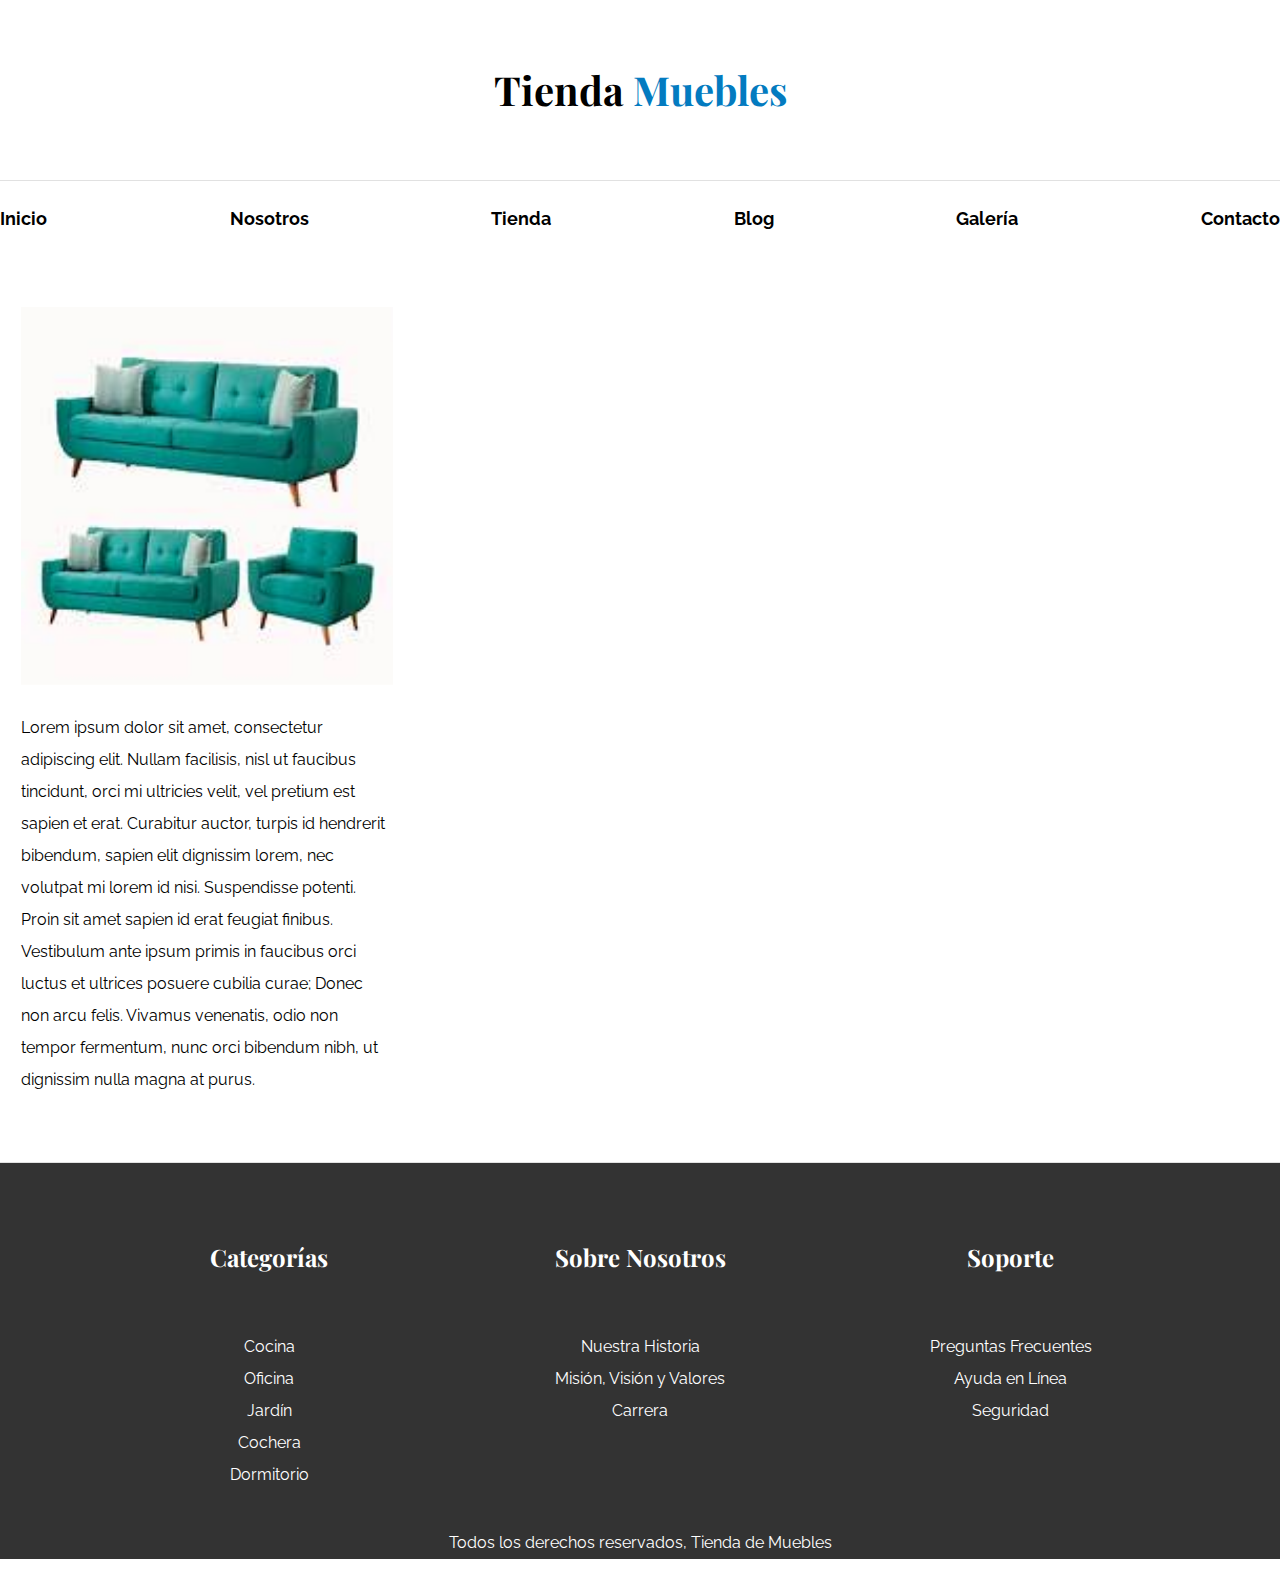
<file: nosotros.html>
<!DOCTYPE html>
<html lang="es">
<head>
    <meta charset="UTF-8">
    <meta name="viewport" content="width=device-width, initial-scale=1.0">
    <title>ecommerce-nosotros</title>
    <link rel="stylesheet" href="normalize.css">
    <link rel="preconnect" href="https://fonts.gstatic.com" crossorigin>
    <link href="https://fonts.googleapis.com/css2?family=Playfair+Display:wght@700&family=Raleway:wght@400;700;900&display=swap" rel="stylesheet">
    <link rel="stylesheet" href="app.css">
</head>
<body>
    <header>
        <h1 class="nombre-sitio">Tienda <span>Muebles</span></h1>
    </header>

    <div class="contenedor-navegacion"> 
        <nav class="nav-principal">
            <a href="inicio.html">Inicio</a>
            <a href="nosotros.html">Nosotros</a>  
            <a href="tienda.html">Tienda</a>
            <a href="blog.html">Blog</a>
            <a href="galeria.html">Galería</a> 
            <a href="contacto.html">Contacto</a>  
        </nav>
    </div>
    <div class="contenido-nosotros">
        <main class="contenido-principal contenedor">
          <div class="contenido-flex">
            <div class="imagen">
              <img src="imagenes/nosotros.jpeg" alt="imagen nosotros">
            </div>
            <div class="texto">
              <p>
                Lorem ipsum dolor sit amet, consectetur adipiscing elit. Nullam facilisis, nisl ut faucibus tincidunt, orci mi ultricies velit, vel pretium est sapien et erat. Curabitur auctor, turpis id hendrerit bibendum, sapien elit dignissim lorem, nec volutpat mi lorem id nisi. Suspendisse potenti. Proin sit amet sapien id erat feugiat finibus. Vestibulum ante ipsum primis in faucibus orci luctus et ultrices posuere cubilia curae; Donec non arcu felis. Vivamus venenatis, odio non tempor fermentum, nunc orci bibendum nibh, ut dignissim nulla magna at purus.
              </p>
            </div>
          </div>
        </main>
      </div>
      

      
</main>

  
  <div class="contenedor-nosotros">


     
    </main>

           <footer class="site-footer">
           <div class="grid-footer contenedor">
            <div>
                <h3>Categorías</h3>
                <nav class="nav-footer">
                    <a href="#">Cocina</a>
                    <a href="#">Oficina</a>
                    <a href="#">Jardín</a>
                    <a href="#">Cochera</a>
                    <a href="#">Dormitorio</a>
                </nav> 
            </div>
            <div>
             
              
              
              
                <h3>Sobre Nosotros</h3>
                <nav class="nav-footer">
                    <a href="#">Nuestra Historia</a>
                    <a href="#">Misión, Visión y Valores</a>
                    <a href="#">Carrera</a>
                </nav> 
            </div>
            <div>
                <h3>Soporte</h3>
                <nav class="nav-footer">
                    <a href="#">Preguntas Frecuentes</a>
                    <a href="#">Ayuda en Línea</a>
                    <a href="#">Seguridad</a>
                </nav> 
            </div>
        </div>
        <p>Todos los derechos reservados, Tienda de Muebles</p>
    </footer>
</body>
</html>
</file>
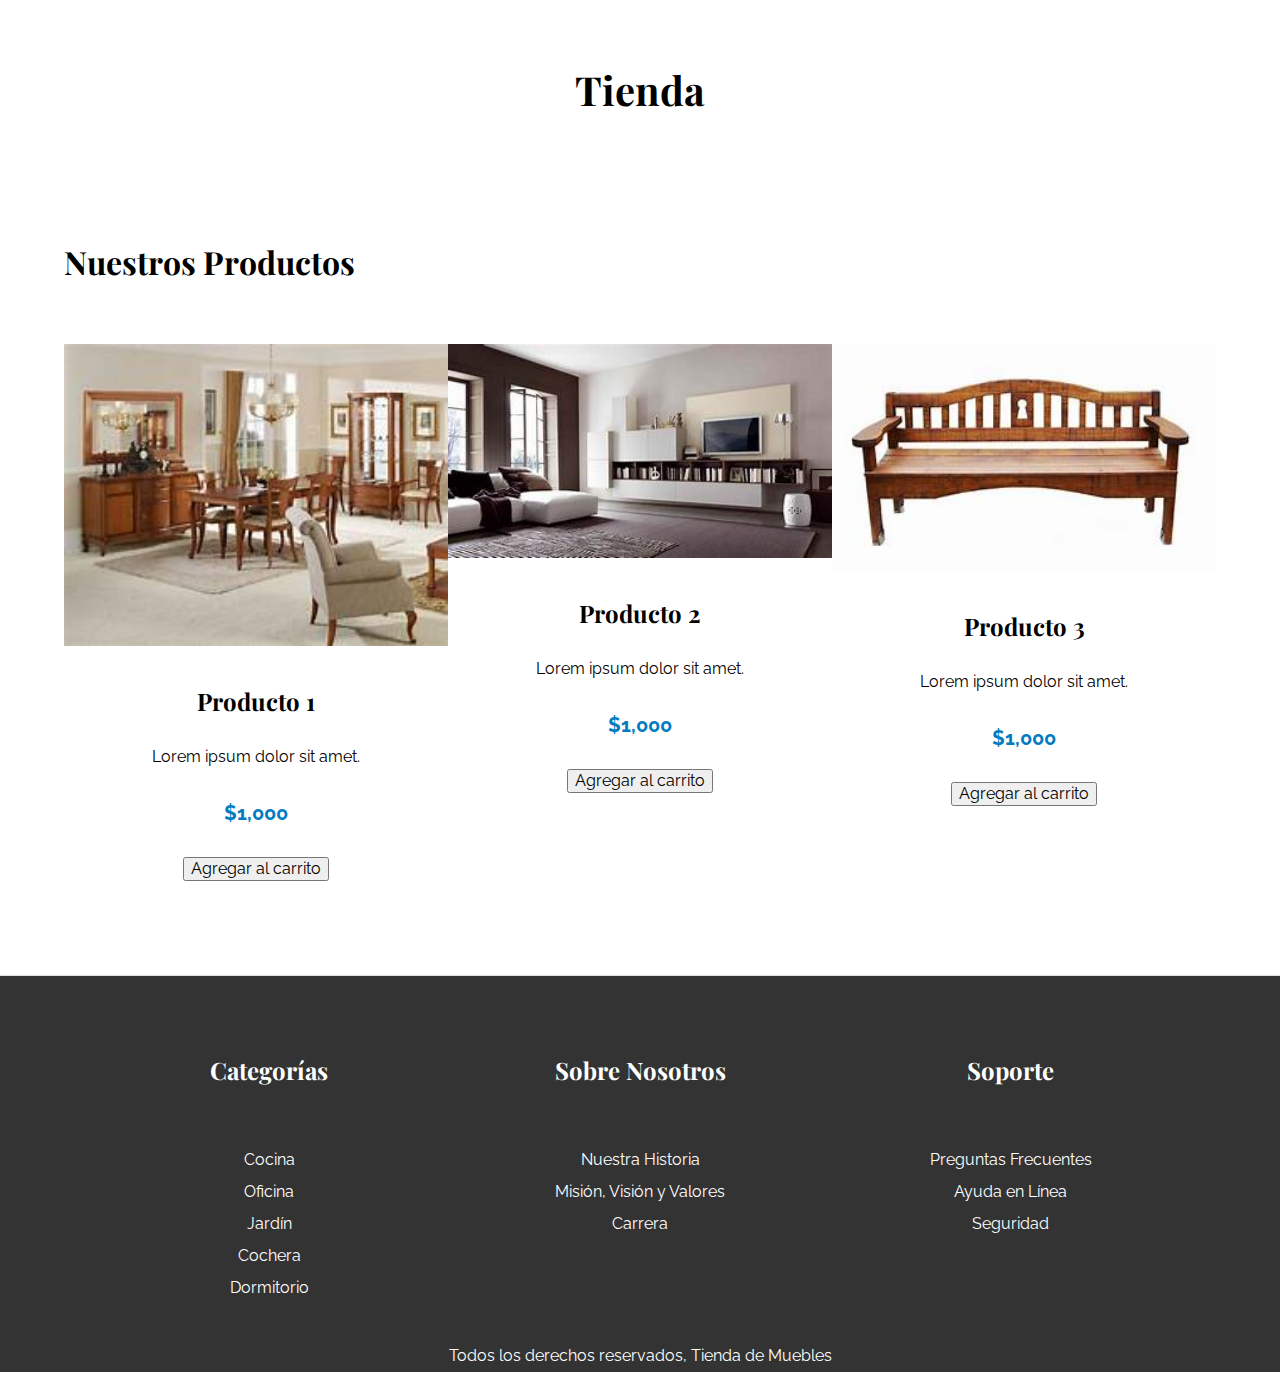
<file: tienda.html>
<!DOCTYPE html>
<html lang="es">
<head>
    <meta charset="UTF-8">
    <meta name="viewport" content="width=device-width, initial-scale=1.0">
    <title>ecommerce-nosotros</title>
    <link rel="stylesheet" href="normalize.css">
    <link rel="preconnect" href="https://fonts.gstatic.com" crossorigin>
    <link href="https://fonts.googleapis.com/css2?family=Playfair+Display:wght@700&family=Raleway:wght@400;700;900&display=swap" rel="stylesheet">
    <link rel="stylesheet" href="app.css">
</head>
<body>
    <header>
        <h1 class="nombre-sitio">Tienda</h1>
    </header>

     
    </section>

    <main class="contenido-principal contenedor">
        <h2 class="text-center">Nuestros Productos</h2>
        <div class="listado-productos">
            <div class="producto">
                <img src="producto 1.jpeg" alt="Producto 1">
                <div class="texto-producto">
                    <h3>Producto 1</h3>
                    <p>Lorem ipsum dolor sit amet.</p>
                    <p class="precio">$1,000</p>
                    <button type="button">Agregar al carrito</button>
                </div>
            </div>
            <div class="producto">
                <img src="producto 2.jpeg" alt="Producto 2">
                <div class="texto-producto">
                    <h3>Producto 2</h3>
                    <p>Lorem ipsum dolor sit amet.</p>
                    <p class="precio">$1,000</p>
                    <button type="button">Agregar al carrito</button>
                </div>
            </div>
            <div class="producto">
                <img src="producto 3.jpeg" alt="Producto 3">
                <div class="texto-producto">
                    <h3>Producto 3</h3>
                    <p>Lorem ipsum dolor sit amet.</p>
                    <p class="precio">$1,000</p>
                    <button type="button">Agregar al carrito</button>
                   </main>


           <footer class="site-footer">
           <div class="grid-footer contenedor">
            <div>
                <h3>Categorías</h3>
                <nav class="nav-footer">
                    <a href="#">Cocina</a>
                    <a href="#">Oficina</a>
                    <a href="#">Jardín</a>
                    <a href="#">Cochera</a>
                    <a href="#">Dormitorio</a>
                </nav> 
            </div>
            <div>
             
              
              
              
                <h3>Sobre Nosotros</h3>
                <nav class="nav-footer">
                    <a href="#">Nuestra Historia</a>
                    <a href="#">Misión, Visión y Valores</a>
                    <a href="#">Carrera</a>
                </nav> 
            </div>
            <div>
                <h3>Soporte</h3>
                <nav class="nav-footer">
                    <a href="#">Preguntas Frecuentes</a>
                    <a href="#">Ayuda en Línea</a>
                    <a href="#">Seguridad</a>
                </nav> 
            </div>
        </div>
        <p>Todos los derechos reservados, Tienda de Muebles</p>
    </footer>
</body>
</html>
</file>
<file: app.css>
/* Normalize */
html {
  box-sizing: border-box;
  font-size: 62.5%;
}
*, *:before, *:after {
  box-sizing: inherit;
}

body {
  font-family: 'Raleway', sans-serif;
  font-size: 1.6rem;
  line-height: 2;
}

/* Globales */
.contenedor {
  max-width: 120rem;
  margin: 0 auto;
  width: 90%;
}

a {
  text-decoration: none;
}

h1, h2, h3 {
  font-family: 'Playfair Display', serif;
  margin: 0 0 5rem 0;
}

h1 {
  font-size: 4rem;
}

h2 {
  font-size: 3.2rem;
}

h3 {
  font-size: 2.4rem;
}

img {
  max-width: 100%;
}

/* Header y navegacion*/
.nombre-sitio {
  text-align: center;
  margin-top: 5rem;
}


.btn{
background-color: green;
display:block;
color: #fff;
text-transform: uppercase;
font-weight: 900px;
padding: 1rem;
transition:background-color.3s ease-out;
text-align: center;
border: none;
}

.btn-hover{
background-color: green;

}

.max-withd-30{

  max-width: 30rem;
}




.nombre-sitio span {
  color: #037bc0;
}

/* Navegación */
.contenedor-navegacion {
  border-top: 0.1rem solid #e1e1e1;
}

.nav-principal {
  display: flex;
  justify-content: space-between;
  padding: 2rem 0;
}

.nav-principal a {
  color: #000;
  font-size: 1.8rem;
  font-weight: bold;
}

/* Hero */
.hero {
  background-image: url(imagenes/producto\ 8.jpeg);
  background-repeat: no-repeat;
  background-size: cover;
  background-position: center center;
  height: 55rem;
}

/* Categorías */
.categorias {
  padding-top: 5rem;
}

.listado-categorias {
  display: flex;
  justify-content: space-between;
}

.categoria {
  flex: 1;
  text-align: center;
}

.categoria img {
  max-width: 100%;
  border-radius: 1rem;
}

.categoria a {
  display: block;
  margin-top: 2rem;
  font-size: 2rem;
  font-weight: bold;
  color: #037bc0;
}

/* Sobre Nosotros */
.sobre-nosotros {
  background-color: #f8f8f8;
  padding: 5rem 0;
}

.sobre-nosotros-grid {
  display: flex;
  align-items: center;
  justify-content: space-between;
}

.texto-nosotros {
  flex: 1;
}

/* Productos */
.contenido-principal {
  padding-top: 5rem;
}

.listado-productos {
  display: flex;
  justify-content: space-between;
  flex-wrap: wrap;
}

.producto {
  flex: 1;
  text-align: center;
  margin-bottom: 2rem;
}

.texto-producto {
  padding: 2rem;
}

.texto-producto h3 {
  margin-bottom: 1rem;
}

.precio {
  font-size: 2rem;
  color: #037bc0;
  font-weight: bold;
}

/* Footer */
.site-footer {
  border-top: 1px solid #e1e1e1;
  margin-top: 5rem;
  padding-top: 5rem;
  background: #333;
  color: #fff;
  text-align: center;
}

.grid-footer {
  display: flex;
  justify-content: space-between;
  padding: 2rem;
}

.grid-footer div {
  flex: 1;
  text-align: center;
}

.nav-footer {
  display: flex;
  flex-direction: column;
}

.nav-footer a {
  text-decoration: none;
  color: #fff;
  font-size: 1.6rem;
}

.nav-footer a:hover {
  color: #037bc0;
}


img{

 width: 400px;
  height: auto; /*mantiene la proporcion original*/

}



/** nosotros**/

.contenido-nosotros{
display: grid;
grid-template-columns: 1fr 2fr;
grid-template-columns:repeat (auto-fit, minimax( 25rem , 1fr));
column-gap: 4rem;

}

.informacion-nosotros{

display:flex ;
flex-direction:column;
justify-content:center;

}


/**blog**/

.contenedor-blog{

display:grid ;
grid-template-columns: 2fr 1fr;
column-gap: 4rem;
}

.entrada{

border-bottom: 2px solid #e1e1e1;
padding-bottom: 4rem;
margin-bottom: 2rem;
}

.entrada:last-of-type{

border: none;
}

.entrada-meta{

  display: flex;
  justify-content: space-between;
}


.entrada-meta p{

font-weight: bold;
}


.entrada-meta span{
 color:#037bc0 ;

}


.contenedor-blog{

width: 60rem;
margin: 0 auto;

}

/**galeria**/

.galeria{

 justify-content: center;
  
 list-style: none;
 padding:0;
 margin: 0;
display: grid;
grid-template-columns: repeat(3rem , 1fr);
gap: 2rem;

}

.galeria img{
display: block;
height: 40rem;
width: 40rem;
object-fit: cover;
}



.contacto{
display: flex;
display: block;
justify-content: center;
}


/** formulario**/

.formulario{
max-width: 60rem;
margin:0 auto;
;
}

.formulario fieldset{
border: 1px solid black;
}

.formulario legend{
background-color: #005485;
width: 100px;
text-align: center;
color: #fff;
text-transform:uppercase;
font: weight 900px;
padding: 1rem;
margin-bottom: 4rem;
}

.campo{
display:flex ;
margin-bottom: 2rem;
}


.campo label{
flex-basis: 10rem;

}

.campo input:not([type="radio"]), 
.campo textarea
.campo select
{
    flex: 1;
    border:1px solid #fff;
    padding: 1rem;
  }
</file>
